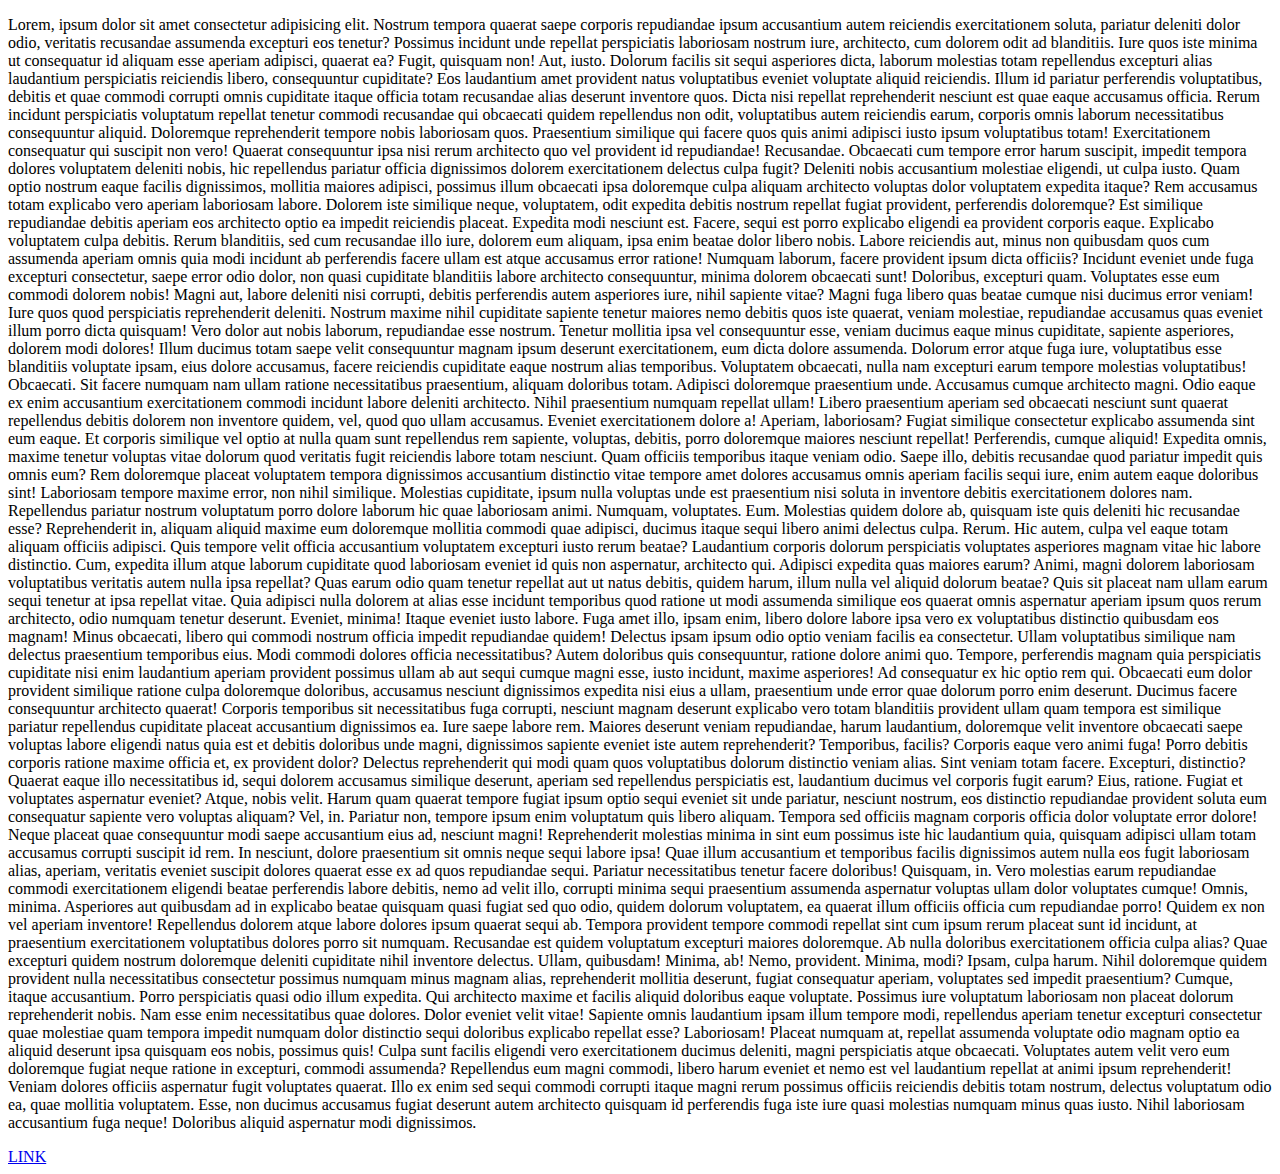
<file: 2.dayTwoHomeWork/page.html>
<!DOCTYPE html>
<html lang="en">

<head>
    <meta charset="UTF-8">
    <meta name="viewport" content="width=p, initial-scale=1.0">
    <title>Document</title>
</head>

<body>
    <p>Lorem, ipsum dolor sit amet consectetur adipisicing elit. Nostrum tempora quaerat saepe corporis repudiandae
        ipsum accusantium autem reiciendis exercitationem soluta, pariatur deleniti dolor odio, veritatis recusandae
        assumenda excepturi eos tenetur?
        Possimus incidunt unde repellat perspiciatis laboriosam nostrum iure, architecto, cum dolorem odit ad
        blanditiis. Iure quos iste minima ut consequatur id aliquam esse aperiam adipisci, quaerat ea? Fugit, quisquam
        non!
        Aut, iusto. Dolorum facilis sit sequi asperiores dicta, laborum molestias totam repellendus excepturi alias
        laudantium perspiciatis reiciendis libero, consequuntur cupiditate? Eos laudantium amet provident natus
        voluptatibus eveniet voluptate aliquid reiciendis.
        Illum id pariatur perferendis voluptatibus, debitis et quae commodi corrupti omnis cupiditate itaque officia
        totam recusandae alias deserunt inventore quos. Dicta nisi repellat reprehenderit nesciunt est quae eaque
        accusamus officia.
        Rerum incidunt perspiciatis voluptatum repellat tenetur commodi recusandae qui obcaecati quidem repellendus non
        odit, voluptatibus autem reiciendis earum, corporis omnis laborum necessitatibus consequuntur aliquid.
        Doloremque reprehenderit tempore nobis laboriosam quos.
        Praesentium similique qui facere quos quis animi adipisci iusto ipsum voluptatibus totam! Exercitationem
        consequatur qui suscipit non vero! Quaerat consequuntur ipsa nisi rerum architecto quo vel provident id
        repudiandae! Recusandae.
        Obcaecati cum tempore error harum suscipit, impedit tempora dolores voluptatem deleniti nobis, hic repellendus
        pariatur officia dignissimos dolorem exercitationem delectus culpa fugit? Deleniti nobis accusantium molestiae
        eligendi, ut culpa iusto.
        Quam optio nostrum eaque facilis dignissimos, mollitia maiores adipisci, possimus illum obcaecati ipsa
        doloremque culpa aliquam architecto voluptas dolor voluptatem expedita itaque? Rem accusamus totam explicabo
        vero aperiam laboriosam labore.
        Dolorem iste similique neque, voluptatem, odit expedita debitis nostrum repellat fugiat provident, perferendis
        doloremque? Est similique repudiandae debitis aperiam eos architecto optio ea impedit reiciendis placeat.
        Expedita modi nesciunt est.
        Facere, sequi est porro explicabo eligendi ea provident corporis eaque. Explicabo voluptatem culpa debitis.
        Rerum blanditiis, sed cum recusandae illo iure, dolorem eum aliquam, ipsa enim beatae dolor libero nobis.
        Labore reiciendis aut, minus non quibusdam quos cum assumenda aperiam omnis quia modi incidunt ab perferendis
        facere ullam est atque accusamus error ratione! Numquam laborum, facere provident ipsum dicta officiis?
        Incidunt eveniet unde fuga excepturi consectetur, saepe error odio dolor, non quasi cupiditate blanditiis labore
        architecto consequuntur, minima dolorem obcaecati sunt! Doloribus, excepturi quam. Voluptates esse eum commodi
        dolorem nobis!
        Magni aut, labore deleniti nisi corrupti, debitis perferendis autem asperiores iure, nihil sapiente vitae? Magni
        fuga libero quas beatae cumque nisi ducimus error veniam! Iure quos quod perspiciatis reprehenderit deleniti.
        Nostrum maxime nihil cupiditate sapiente tenetur maiores nemo debitis quos iste quaerat, veniam molestiae,
        repudiandae accusamus quas eveniet illum porro dicta quisquam! Vero dolor aut nobis laborum, repudiandae esse
        nostrum.
        Tenetur mollitia ipsa vel consequuntur esse, veniam ducimus eaque minus cupiditate, sapiente asperiores, dolorem
        modi dolores! Illum ducimus totam saepe velit consequuntur magnam ipsum deserunt exercitationem, eum dicta
        dolore assumenda.
        Dolorum error atque fuga iure, voluptatibus esse blanditiis voluptate ipsam, eius dolore accusamus, facere
        reiciendis cupiditate eaque nostrum alias temporibus. Voluptatem obcaecati, nulla nam excepturi earum tempore
        molestias voluptatibus! Obcaecati.
        Sit facere numquam nam ullam ratione necessitatibus praesentium, aliquam doloribus totam. Adipisci doloremque
        praesentium unde. Accusamus cumque architecto magni. Odio eaque ex enim accusantium exercitationem commodi
        incidunt labore deleniti architecto.
        Nihil praesentium numquam repellat ullam! Libero praesentium aperiam sed obcaecati nesciunt sunt quaerat
        repellendus debitis dolorem non inventore quidem, vel, quod quo ullam accusamus. Eveniet exercitationem dolore
        a! Aperiam, laboriosam?
        Fugiat similique consectetur explicabo assumenda sint eum eaque. Et corporis similique vel optio at nulla quam
        sunt repellendus rem sapiente, voluptas, debitis, porro doloremque maiores nesciunt repellat! Perferendis,
        cumque aliquid!
        Expedita omnis, maxime tenetur voluptas vitae dolorum quod veritatis fugit reiciendis labore totam nesciunt.
        Quam officiis temporibus itaque veniam odio. Saepe illo, debitis recusandae quod pariatur impedit quis omnis
        eum?
        Rem doloremque placeat voluptatem tempora dignissimos accusantium distinctio vitae tempore amet dolores
        accusamus omnis aperiam facilis sequi iure, enim autem eaque doloribus sint! Laboriosam tempore maxime error,
        non nihil similique.
        Molestias cupiditate, ipsum nulla voluptas unde est praesentium nisi soluta in inventore debitis exercitationem
        dolores nam. Repellendus pariatur nostrum voluptatum porro dolore laborum hic quae laboriosam animi. Numquam,
        voluptates. Eum.
        Molestias quidem dolore ab, quisquam iste quis deleniti hic recusandae esse? Reprehenderit in, aliquam aliquid
        maxime eum doloremque mollitia commodi quae adipisci, ducimus itaque sequi libero animi delectus culpa. Rerum.
        Hic autem, culpa vel eaque totam aliquam officiis adipisci. Quis tempore velit officia accusantium voluptatem
        excepturi iusto rerum beatae? Laudantium corporis dolorum perspiciatis voluptates asperiores magnam vitae hic
        labore distinctio.
        Cum, expedita illum atque laborum cupiditate quod laboriosam eveniet id quis non aspernatur, architecto qui.
        Adipisci expedita quas maiores earum? Animi, magni dolorem laboriosam voluptatibus veritatis autem nulla ipsa
        repellat?
        Quas earum odio quam tenetur repellat aut ut natus debitis, quidem harum, illum nulla vel aliquid dolorum
        beatae? Quis sit placeat nam ullam earum sequi tenetur at ipsa repellat vitae.
        Quia adipisci nulla dolorem at alias esse incidunt temporibus quod ratione ut modi assumenda similique eos
        quaerat omnis aspernatur aperiam ipsum quos rerum architecto, odio numquam tenetur deserunt. Eveniet, minima!
        Itaque eveniet iusto labore. Fuga amet illo, ipsam enim, libero dolore labore ipsa vero ex voluptatibus
        distinctio quibusdam eos magnam! Minus obcaecati, libero qui commodi nostrum officia impedit repudiandae quidem!
        Delectus ipsam ipsum odio optio veniam facilis ea consectetur. Ullam voluptatibus similique nam delectus
        praesentium temporibus eius. Modi commodi dolores officia necessitatibus? Autem doloribus quis consequuntur,
        ratione dolore animi quo.
        Tempore, perferendis magnam quia perspiciatis cupiditate nisi enim laudantium aperiam provident possimus ullam
        ab aut sequi cumque magni esse, iusto incidunt, maxime asperiores! Ad consequatur ex hic optio rem qui.
        Obcaecati eum dolor provident similique ratione culpa doloremque doloribus, accusamus nesciunt dignissimos
        expedita nisi eius a ullam, praesentium unde error quae dolorum porro enim deserunt. Ducimus facere consequuntur
        architecto quaerat!
        Corporis temporibus sit necessitatibus fuga corrupti, nesciunt magnam deserunt explicabo vero totam blanditiis
        provident ullam quam tempora est similique pariatur repellendus cupiditate placeat accusantium dignissimos ea.
        Iure saepe labore rem.
        Maiores deserunt veniam repudiandae, harum laudantium, doloremque velit inventore obcaecati saepe voluptas
        labore eligendi natus quia est et debitis doloribus unde magni, dignissimos sapiente eveniet iste autem
        reprehenderit? Temporibus, facilis?
        Corporis eaque vero animi fuga! Porro debitis corporis ratione maxime officia et, ex provident dolor? Delectus
        reprehenderit qui modi quam quos voluptatibus dolorum distinctio veniam alias. Sint veniam totam facere.
        Excepturi, distinctio? Quaerat eaque illo necessitatibus id, sequi dolorem accusamus similique deserunt, aperiam
        sed repellendus perspiciatis est, laudantium ducimus vel corporis fugit earum? Eius, ratione. Fugiat et
        voluptates aspernatur eveniet?
        Atque, nobis velit. Harum quam quaerat tempore fugiat ipsum optio sequi eveniet sit unde pariatur, nesciunt
        nostrum, eos distinctio repudiandae provident soluta eum consequatur sapiente vero voluptas aliquam? Vel, in.
        Pariatur non, tempore ipsum enim voluptatum quis libero aliquam. Tempora sed officiis magnam corporis officia
        dolor voluptate error dolore! Neque placeat quae consequuntur modi saepe accusantium eius ad, nesciunt magni!
        Reprehenderit molestias minima in sint eum possimus iste hic laudantium quia, quisquam adipisci ullam totam
        accusamus corrupti suscipit id rem. In nesciunt, dolore praesentium sit omnis neque sequi labore ipsa!
        Quae illum accusantium et temporibus facilis dignissimos autem nulla eos fugit laboriosam alias, aperiam,
        veritatis eveniet suscipit dolores quaerat esse ex ad quos repudiandae sequi. Pariatur necessitatibus tenetur
        facere doloribus!
        Quisquam, in. Vero molestias earum repudiandae commodi exercitationem eligendi beatae perferendis labore
        debitis, nemo ad velit illo, corrupti minima sequi praesentium assumenda aspernatur voluptas ullam dolor
        voluptates cumque! Omnis, minima.
        Asperiores aut quibusdam ad in explicabo beatae quisquam quasi fugiat sed quo odio, quidem dolorum voluptatem,
        ea quaerat illum officiis officia cum repudiandae porro! Quidem ex non vel aperiam inventore!
        Repellendus dolorem atque labore dolores ipsum quaerat sequi ab. Tempora provident tempore commodi repellat sint
        cum ipsum rerum placeat sunt id incidunt, at praesentium exercitationem voluptatibus dolores porro sit numquam.
        Recusandae est quidem voluptatum excepturi maiores doloremque. Ab nulla doloribus exercitationem officia culpa
        alias? Quae excepturi quidem nostrum doloremque deleniti cupiditate nihil inventore delectus. Ullam, quibusdam!
        Minima, ab! Nemo, provident.
        Minima, modi? Ipsam, culpa harum. Nihil doloremque quidem provident nulla necessitatibus consectetur possimus
        numquam minus magnam alias, reprehenderit mollitia deserunt, fugiat consequatur aperiam, voluptates sed impedit
        praesentium? Cumque, itaque accusantium.
        Porro perspiciatis quasi odio illum expedita. Qui architecto maxime et facilis aliquid doloribus eaque
        voluptate. Possimus iure voluptatum laboriosam non placeat dolorum reprehenderit nobis. Nam esse enim
        necessitatibus quae dolores.
        Dolor eveniet velit vitae! Sapiente omnis laudantium ipsam illum tempore modi, repellendus aperiam tenetur
        excepturi consectetur quae molestiae quam tempora impedit numquam dolor distinctio sequi doloribus explicabo
        repellat esse? Laboriosam!
        Placeat numquam at, repellat assumenda voluptate odio magnam optio ea aliquid deserunt ipsa quisquam eos nobis,
        possimus quis! Culpa sunt facilis eligendi vero exercitationem ducimus deleniti, magni perspiciatis atque
        obcaecati.
        Voluptates autem velit vero eum doloremque fugiat neque ratione in excepturi, commodi assumenda? Repellendus eum
        magni commodi, libero harum eveniet et nemo est vel laudantium repellat at animi ipsum reprehenderit!
        Veniam dolores officiis aspernatur fugit voluptates quaerat. Illo ex enim sed sequi commodi corrupti itaque
        magni rerum possimus officiis reiciendis debitis totam nostrum, delectus voluptatum odio ea, quae mollitia
        voluptatem.
        Esse, non ducimus accusamus fugiat deserunt autem architecto quisquam id perferendis fuga iste iure quasi
        molestias numquam minus quas iusto. Nihil laboriosam accusantium fuga neque! Doloribus aliquid aspernatur modi
        dignissimos.</p>
    <a href="#">LINK</a>
</body>

</html>
</file>
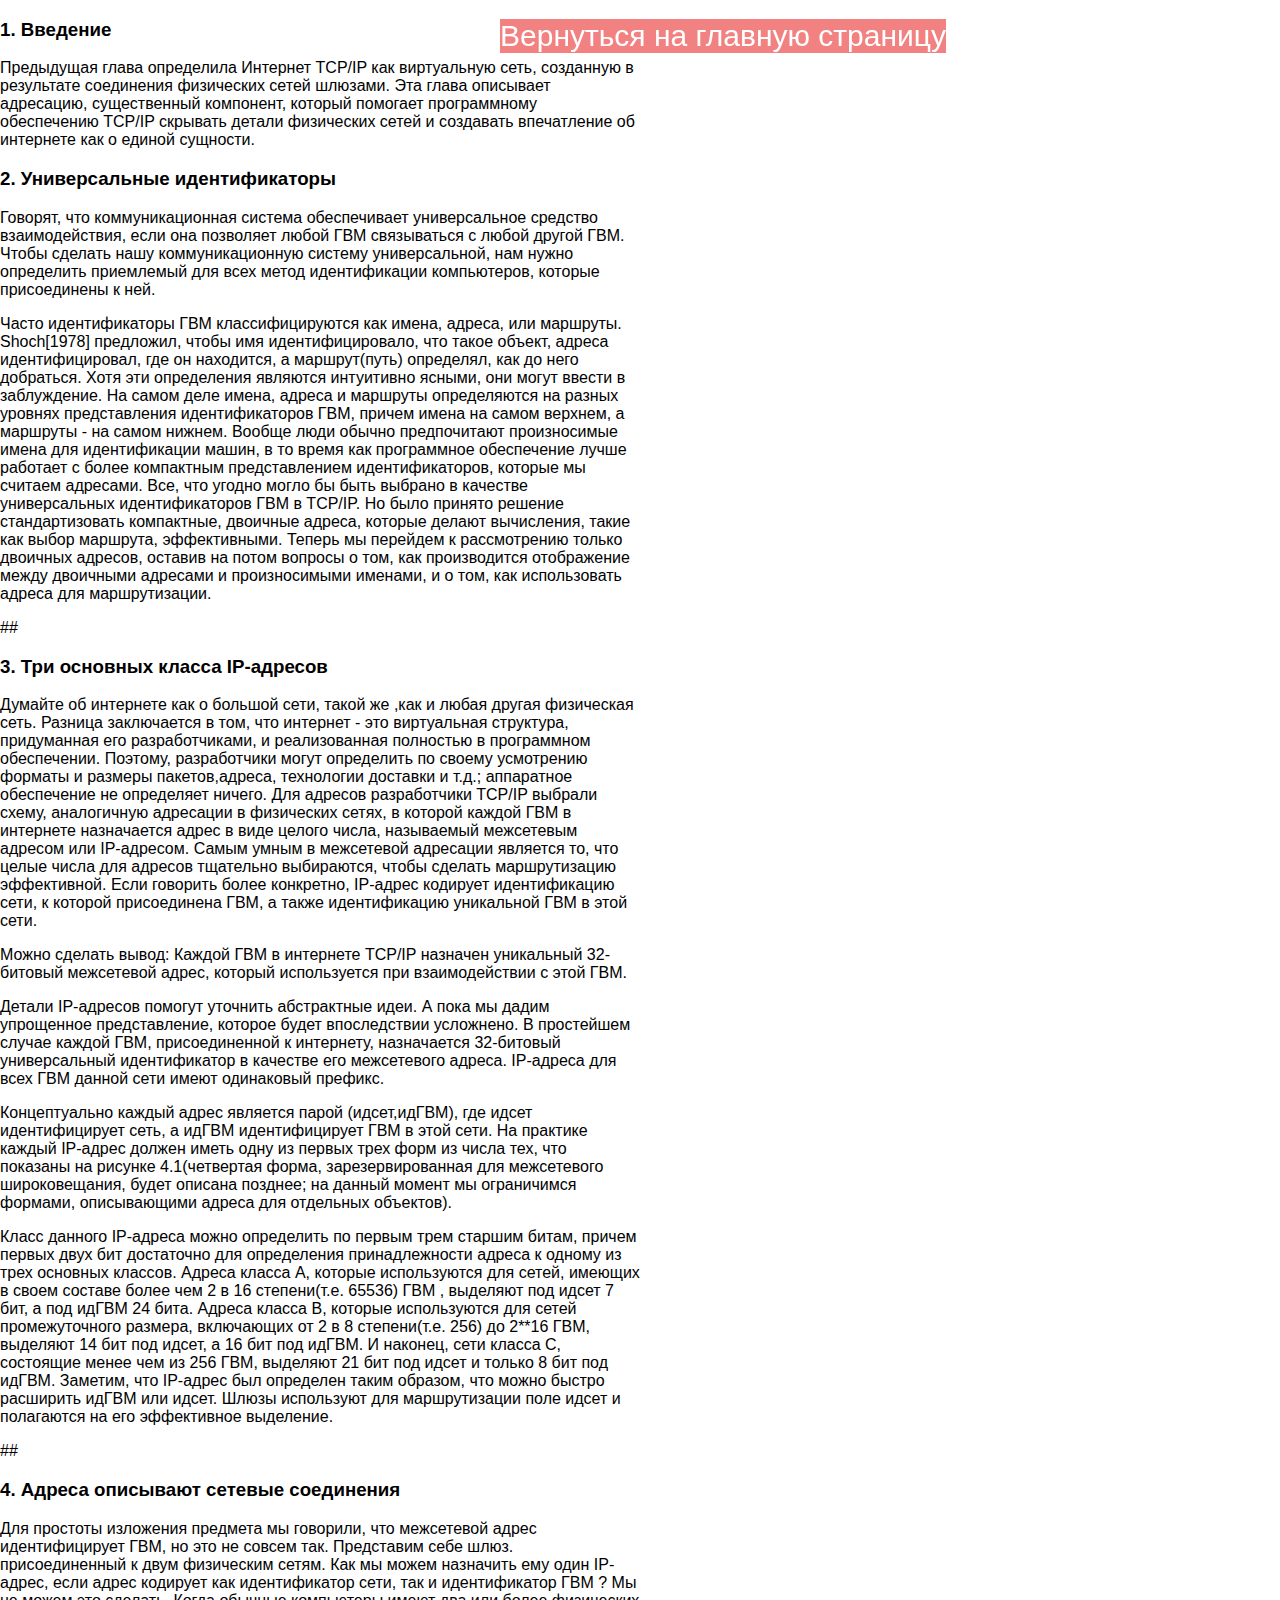
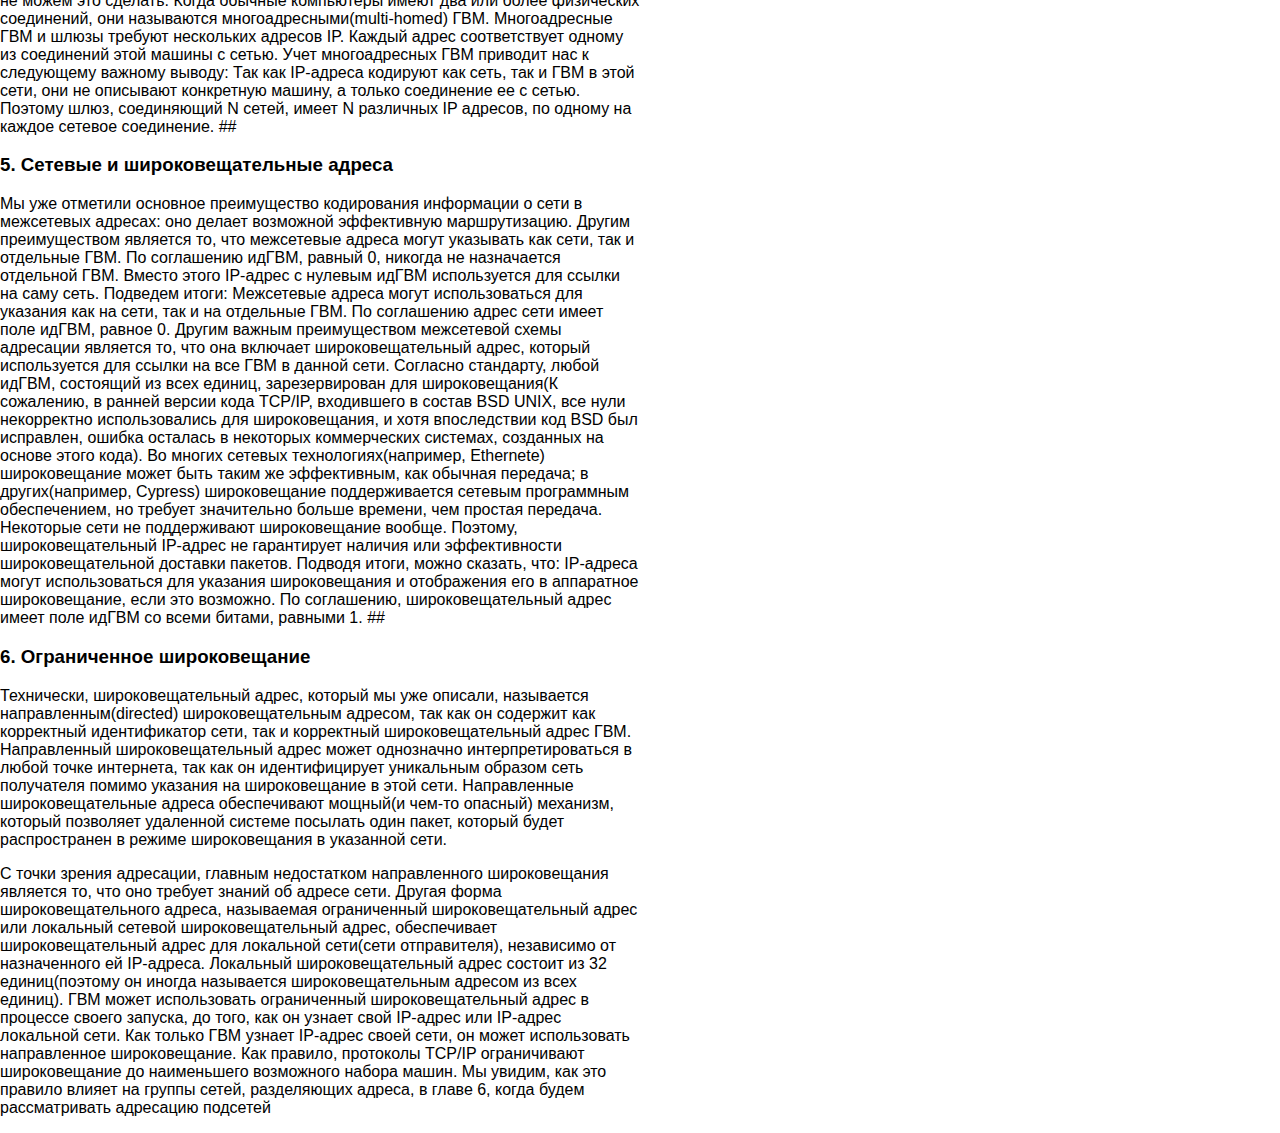
<file: 2.dayTwoHomeWork/text.html>
<!DOCTYPE html>
<html lang="en">

<head>
    <meta charset="UTF-8">
    <meta name="viewport" content="width=device-width, initial-scale=1.0">
    <title>Main text with anchors</title>
    <link rel="stylesheet" href="./styles-adress.css">
</head>

<body>
    <div class="backToMain">
        <a href="./another.html">Вернуться на главную страницу</a>
    </div>

    <section>
        <h3 id="part1">1. Введение</h3>
        <p> Предыдущая глава определила Интернет TCP/IP как виртуальную сеть, созданную в результате соединения
            физических
            сетей
            шлюзами. Эта глава описывает адресацию, существенный компонент, который помогает программному обеспечению
            TCP/IP
            скрывать детали физических сетей и создавать впечатление об интернете как о единой сущности.
        </p>
        <h3 id="part2"> 2. Универсальные идентификаторы</h3>
        <p> Говорят, что коммуникационная система обеспечивает универсальное средство взаимодействия, если она позволяет
            любой
            ГВМ связываться с любой другой ГВМ. Чтобы сделать нашу коммуникационную систему универсальной, нам нужно
            определить
            приемлемый для всех метод идентификации компьютеров, которые присоединены к ней.
        </p>
        <p>
            Часто идентификаторы ГВМ классифицируются как имена, адреса, или маршруты. Shoch[1978] предложил, чтобы имя
            идентифицировало, что такое объект, адреса идентифицировал, где он находится, а маршрут(путь) определял, как
            до
            него
            добраться. Хотя эти определения являются интуитивно ясными, они могут ввести в заблуждение. На самом деле
            имена,
            адреса и маршруты определяются на разных уровнях представления идентификаторов ГВМ, причем имена на самом
            верхнем, а
            маршруты - на самом нижнем. Вообще люди обычно предпочитают произносимые имена для идентификации машин, в то
            время
            как программное обеспечение лучше работает с более компактным представлением идентификаторов, которые мы
            считаем
            адресами. Все, что угодно могло бы быть выбрано в качестве универсальных идентификаторов ГВМ в TCP/IP. Но
            было
            принято решение стандартизовать компактные, двоичные адреса, которые делают вычисления, такие как выбор
            маршрута,
            эффективными. Теперь мы перейдем к рассмотрению только двоичных адресов, оставив на потом вопросы о том, как
            производится отображение между двоичными адресами и произносимыми именами, и о том, как использовать адреса
            для
            маршрутизации.
        </p>
        ## <h3 id="part3">3. Три основных класса IP-адресов </h3>
        <p> Думайте об интернете как о большой сети, такой же ,как и любая другая физическая сеть. Разница заключается в
            том,
            что интернет - это виртуальная структура, придуманная его разработчиками, и реализованная полностью в
            программном
            обеспечении. Поэтому, разработчики могут определить по своему усмотрению форматы и размеры пакетов,адреса,
            технологии доставки и т.д.; аппаратное обеспечение не определяет ничего. Для адресов разработчики TCP/IP
            выбрали
            схему, аналогичную адресации в физических сетях, в которой каждой ГВМ в интернете назначается адрес в виде
            целого
            числа, называемый межсетевым адресом или IP-адресом. Самым умным в межсетевой адресации является то, что
            целые
            числа
            для адресов тщательно выбираются, чтобы сделать маршрутизацию эффективной. Если говорить более конкретно,
            IP-адрес
            кодирует идентификацию сети, к которой присоединена ГВМ, а также идентификацию уникальной ГВМ в этой сети.
        </p>
        <p> Можно
            сделать вывод:

            Каждой ГВМ в интернете TCP/IP назначен уникальный 32-битовый межсетевой адрес, который используется при
            взаимодействии с этой ГВМ.
        </p>
        <p>
            Детали IP-адресов помогут уточнить абстрактные идеи. А пока мы дадим упрощенное представление, которое будет
            впоследствии усложнено. В простейшем случае каждой ГВМ, присоединенной к интернету, назначается 32-битовый
            универсальный идентификатор в качестве его межсетевого адреса. IP-адреса для всех ГВМ данной сети имеют
            одинаковый
            префикс.
        </p>
        <p>
            Концептуально каждый адрес является парой (идсет,идГВМ), где идсет идентифицирует сеть, а идГВМ
            идентифицирует
            ГВМ в
            этой сети. На практике каждый IP-адрес должен иметь одну из первых трех форм из числа тех, что показаны на
            рисунке
            4.1(четвертая форма, зарезервированная для межсетевого широковещания, будет описана позднее; на данный
            момент мы
            ограничимся формами, описывающими адреса для отдельных объектов).
        </p>
        <p>
            Класс данного IP-адреса можно определить по первым трем старшим битам, причем первых двух бит достаточно для
            определения принадлежности адреса к одному из трех основных классов. Адреса класса А, которые используются
            для
            сетей, имеющих в своем составе более чем 2 в 16 степени(т.е. 65536) ГВМ , выделяют под идсет 7 бит, а под
            идГВМ
            24
            бита. Адреса класса В, которые используются для сетей промежуточного размера, включающих от 2 в 8
            степени(т.е.
            256)
            до 2**16 ГВМ, выделяют 14 бит под идсет, а 16 бит под идГВМ. И наконец, сети класса С, состоящие менее чем
            из
            256
            ГВМ, выделяют 21 бит под идсет и только 8 бит под идГВМ. Заметим, что IP-адрес был определен таким образом,
            что
            можно быстро расширить идГВМ или идсет. Шлюзы используют для маршрутизации поле идсет и полагаются на его
            эффективное выделение.
        </p>
        ## <h3 id="part4">4. Адреса описывают сетевые соединения </h3>
        Для простоты изложения предмета мы говорили, что межсетевой адрес идентифицирует ГВМ, но это не совсем так.
        Представим себе шлюз. присоединенный к двум физическим сетям. Как мы можем назначить ему один IP-адрес, если
        адрес
        кодирует как идентификатор сети, так и идентификатор ГВМ ? Мы не можем это сделать. Когда обычные компьютеры
        имеют
        два или более физических соединений, они называются многоадресными(multi-homed) ГВМ. Многоадресные ГВМ и шлюзы
        требуют нескольких адресов IP. Каждый адрес соответствует одному из соединений этой машины с сетью. Учет
        многоадресных ГВМ приводит нас к следующему важному выводу:

        Так как IP-адреса кодируют как сеть, так и ГВМ в этой сети, они не описывают конкретную машину, а только
        соединение
        ее с сетью.

        Поэтому шлюз, соединяющий N сетей, имеет N различных IP адресов, по одному на каждое сетевое соединение.

        ## <h3 id="part5"> 5. Сетевые и широковещательные адреса </h3>
        Мы уже отметили основное преимущество кодирования информации о сети в межсетевых адресах: оно делает возможной
        эффективную маршрутизацию. Другим преимуществом является то, что межсетевые адреса могут указывать как сети, так
        и
        отдельные ГВМ. По соглашению идГВМ, равный 0, никогда не назначается отдельной ГВМ. Вместо этого IP-адрес с
        нулевым
        идГВМ используется для ссылки на саму сеть. Подведем итоги:

        Межсетевые адреса могут использоваться для указания как на сети, так и на отдельные ГВМ. По соглашению адрес
        сети
        имеет поле идГВМ, равное 0.

        Другим важным преимуществом межсетевой схемы адресации является то, что она включает широковещательный адрес,
        который используется для ссылки на все ГВМ в данной сети. Согласно стандарту, любой идГВМ, состоящий из всех
        единиц,
        зарезервирован для широковещания(К сожалению, в ранней версии кода TCP/IP, входившего в состав BSD UNIX, все
        нули
        некорректно использовались для широковещания, и хотя впоследствии код BSD был исправлен, ошибка осталась в
        некоторых
        коммерческих системах, созданных на основе этого кода). Во многих сетевых технологиях(например, Ethernetе)
        широковещание может быть таким же эффективным, как обычная передача; в других(например, Cypress) широковещание
        поддерживается сетевым программным обеспечением, но требует значительно больше времени, чем простая передача.
        Некоторые сети не поддерживают широковещание вообще. Поэтому, широковещательный IP-адрес не гарантирует наличия
        или
        эффективности широковещательной доставки пакетов. Подводя итоги, можно сказать, что:

        IP-адреса могут использоваться для указания широковещания и отображения его в аппаратное широковещание, если это
        возможно. По соглашению, широковещательный адрес имеет поле идГВМ со всеми битами, равными 1.

        ## <h3 id="part6"> 6. Ограниченное широковещание </h3>
        <p> Технически, широковещательный адрес, который мы уже описали, называется направленным(directed)
            широковещательным
            адресом, так как он содержит как корректный идентификатор сети, так и корректный широковещательный адрес
            ГВМ.
            Направленный широковещательный адрес может однозначно интерпретироваться в любой точке интернета, так как он
            идентифицирует уникальным образом сеть получателя помимо указания на широковещание в этой сети. Направленные
            широковещательные адреса обеспечивают мощный(и чем-то опасный) механизм, который позволяет удаленной системе
            посылать один пакет, который будет распространен в режиме широковещания в указанной сети.
        </p>
        <p>
            С точки зрения адресации, главным недостатком направленного широковещания является то, что оно требует
            знаний об
            адресе сети. Другая форма широковещательного адреса, называемая ограниченный широковещательный адрес или
            локальный
            сетевой широковещательный адрес, обеспечивает широковещательный адрес для локальной сети(сети отправителя),
            независимо от назначенного ей IP-адреса. Локальный широковещательный адрес состоит из 32 единиц(поэтому он
            иногда
            называется широковещательным адресом из всех единиц). ГВМ может использовать ограниченный широковещательный
            адрес в
            процессе своего запуска, до того, как он узнает свой IP-адрес или IP-адрес локальной сети. Как только ГВМ
            узнает
            IP-адрес своей сети, он может использовать направленное широковещание. Как правило, протоколы TCP/IP
            ограничивают
            широковещание до наименьшего возможного набора машин. Мы увидим, как это правило влияет на группы сетей,
            разделяющих
            адреса, в главе 6, когда будем рассматривать адресацию подсетей
        </p>
    </section>
</body>

</html>
</file>
<file: 2.dayTwoHomeWork/styles-adress.css>
* {
    box-sizing: border-box;
}

body {
    margin: 0;
    padding: 0;
    font-family: 'Noto Sans JP', sans-serif;
    position: relative;
}

header {
    justify-content: center;
    align-items: center;
    display: flex;
    flex-direction: column;
}

nav ul {
    display: flex;
    flex-direction: column;
    list-style-type: none;


}

a {
    text-decoration: none;
    color: white;

}

li {
    padding: 20px;
    font-weight: 500;
    font-size: 25px;
    border-radius: 5px;
    margin-bottom: 5px;
    transition: ease-in-out 0.5s;
}

li:hover {
    font-size: 26px;
    border: 2px solid #fff;
}

li:nth-of-type(1) {
    background-color: #ef476f;
}

li:nth-of-type(2) {
    background-color: #ffd166;
}

li:nth-of-type(3) {
    background-color: #06d6a6;
}

li:nth-of-type(4) {
    background-color: #118ab2;
}

li:nth-of-type(5) {
    background-color: #ef476f;
}

li:nth-of-type(6) {
    background-color: #ffd166;
}


/* Test html styles */

section {
    width: 50vw;
}

.backToMain {
    background-color: rgba(230, 13, 13, 0.523);
    position: fixed;
    left: 500px;
    font-size: 30px;
}
</file>
